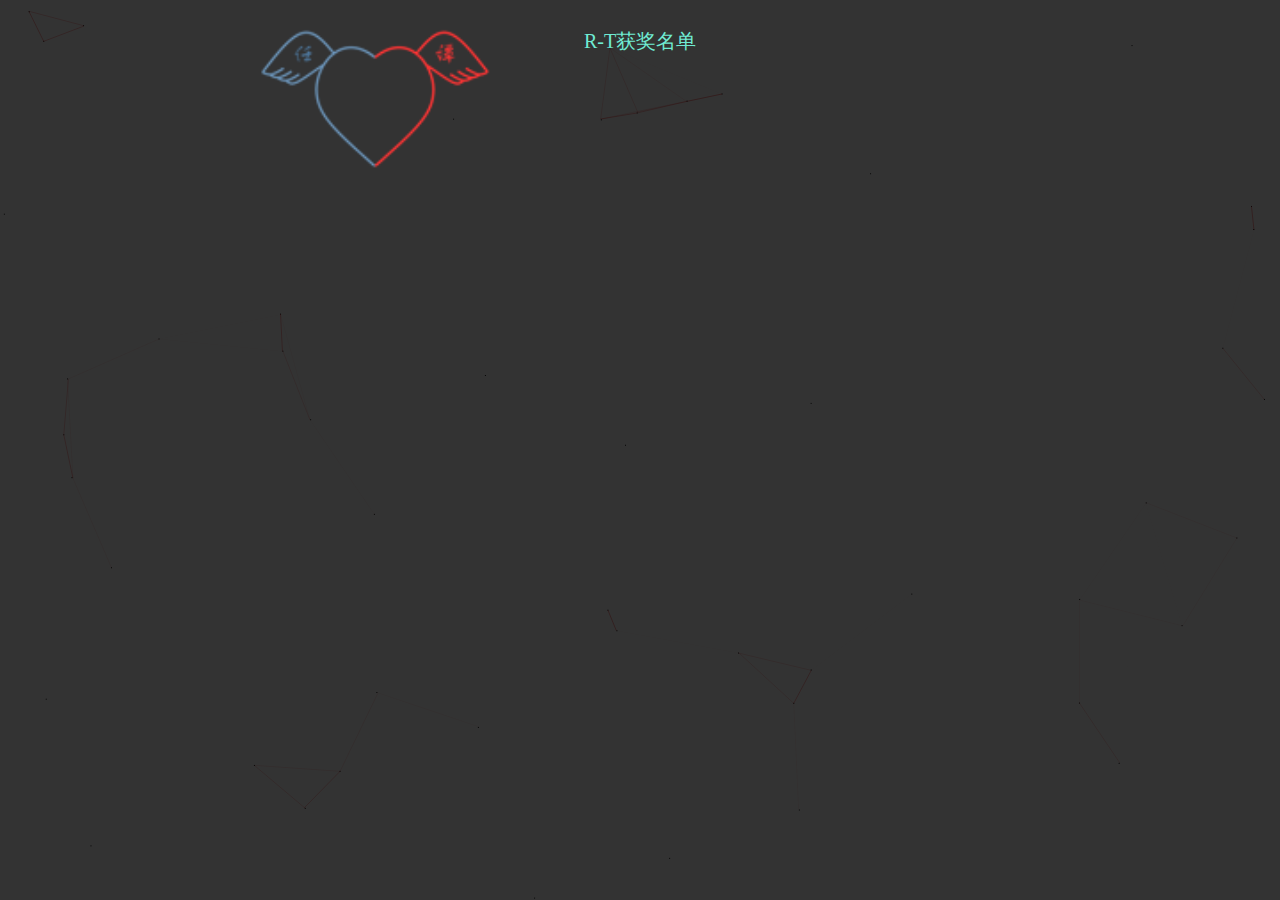
<file: result.html>
<!DOCTYPE html>
<html>

<head>
    <meta name="screen-orientation" content="portrait">
    <meta http-equiv="content-type" content="text/html; charset=utf-8">
    <meta name="viewport"
        content="width=device-width, initial-scale=1.0, maximum-scale=1.0, minimum-scale=1.0, user-scalable=0" />
    <title>R-T抽奖页面</title>
    <link rel="shortcut icon" href="./img/logo.png" type="image/x-icon">
    <link rel="stylesheet" type="text/css" href="css/reset.css">
    <link rel="stylesheet" type="text/css" href="css/wall.css">
    <style type="text/css">
        .wall {
            overflow: scroll;
            background-repeat: repeat;
        }

        ::-webkit-scrollbar {
            display: none;
        }

        body,
        html {
            width: 100%;
            height: 100%;
        }

        .mask {
            -webkit-filter: blur(5px);
            filter: blur(5px);
        }

        #main {
            -webkit-transition: all 1s;
            transition: all 1s;
        }

        .result-list {
            text-align: center;
            color: #4de7c8;
            font-size: 15px;/*30px*/
            line-height: 20px;/*50px*/
            margin-top: 20px;/*50px*/
            margin-bottom: 20px;/*50px*/
            font-family: '幼圆';
        }

        .result-title {
            text-align: center;
            color: #4de7c8;
            font-size: 20px;/*40px*/
            margin-top: 30px;/*100px*/
            font-family: '幼圆';
        }
    </style>
</head>

<body>
    <div id="main" class="wall">
        <div class="result-title">R-T获奖名单</div>
        <div class="result-list" v-for="result in results">
            <div v-for="item in result">
                {{item}}
            </div>
        </div>
    </div>
    <script type="text/javascript" src="js/vue.js"></script>
    <script type="text/javascript">
        new Vue({
            el: '#main',
            data: {
                results: []
            },
            mounted() {
                let vm = this
                let locals = window.localStorage
                let str_results = []
                // 遍历(排除choosed)
                for (let i = 0; i < localStorage.length; i++) {
                    if (localStorage.key(i) !== 'choosed') {
                        str_results.push(localStorage.getItem(localStorage.key(i)))
                    }
                }
                // 分割每个string, 并将</br>换成空格
                let results = []
                for (let nameList of str_results) {
                    let temp = JSON.parse(nameList)
                    temp = temp.map(item => { return item.replace('<br/>', ' ') })
                    results.push(temp)
                }

                // 根据长度进行排序，名单短的放在前面
                results = results.sort((x, y) => { return x.length - y.length; })
                this.results = results
            },
        })
    </script>
    <script type="text/javascript">
        ! function (e, t, a) {
           function r() {
               for (var e = 0; e < s.length; e++) s[e].alpha <= 0 ? (t.body.removeChild(s[e].el), s.splice(e, 1)) : (s[
                       e].y--, s[e].scale += .004, s[e].alpha -= .013, s[e].el.style.cssText = "left:" + s[e].x +
                   "px;top:" + s[e].y + "px;opacity:" + s[e].alpha + ";transform:scale(" + s[e].scale + "," + s[e]
                   .scale + ") rotate(45deg);background:" + s[e].color + ";z-index:99999");
               requestAnimationFrame(r)
           }

           function n() {
               var t = "function" == typeof e.onclick && e.onclick;
               e.onclick = function (e) {
                   t && t(), o(e)
               }
           }

           function o(e) {
               var a = t.createElement("div");
               a.className = "heart", s.push({
                   el: a,
                   x: e.clientX - 5,
                   y: e.clientY - 5,
                   scale: 1,
                   alpha: 1,
                   color: c()
               }), t.body.appendChild(a)
           }

           function i(e) {
               var a = t.createElement("style");
               a.type = "text/css";
               try {
                   a.appendChild(t.createTextNode(e))
               } catch (t) {
                   a.styleSheet.cssText = e
               }
               t.getElementsByTagName("head")[0].appendChild(a)
           }

           function c() {
               return "rgb(" + ~~(255 * Math.random()) + "," + ~~(255 * Math.random()) + "," + ~~(255 * Math
                   .random()) + ")"
           }
           var s = [];
           e.requestAnimationFrame = e.requestAnimationFrame || e.webkitRequestAnimationFrame || e
               .mozRequestAnimationFrame || e.oRequestAnimationFrame || e.msRequestAnimationFrame || function (e) {
                   setTimeout(e, 1e3 / 60)
               }, i(
                   ".heart{width: 10px;height: 10px;position: fixed;background: #f00;transform: rotate(45deg);-webkit-transform: rotate(45deg);-moz-transform: rotate(45deg);}.heart:after,.heart:before{content: '';width: inherit;height: inherit;background: inherit;border-radius: 50%;-webkit-border-radius: 50%;-moz-border-radius: 50%;position: fixed;}.heart:after{top: -5px;}.heart:before{left: -5px;}"
               ), n(), r()
       }(window, document);
   </script>
</body>
<script>
    !function () {
        function getAttr(node, attrName, nullVal) {
            return node.getAttribute(attrName) || nullVal
        }

        function getTags(n) {
            return document.getElementsByTagName(n)
        }

        function canvasConfig() {
            var allScriptTag = getTags("script"); // 取当前所有的<script>标签
            var scriptTagLength = allScriptTag.length; // <script>标签的数量
            var lastScriptTag = allScriptTag[scriptTagLength - 1]; // 最后一个<script>标签的索引（由于页面默认带了一个<script>标签，所以自己写的script标签是排在第二）
            return {
                scriptTagLength,
                zIndex: getAttr(lastScriptTag, "zIndex", -1), // canvas在页面上的z轴索引
                opacity: getAttr(lastScriptTag, "opacity", .9), // 线段的透明度
                lineColor: getAttr(lastScriptTag, "color", "255,0,0"), // 线段的颜色
                count: getAttr(lastScriptTag, "count", 50) // 最大蜘蛛网数量
            }
        }

        function setCanvasWidthAndHeight() {
            width = canvas.width = window.innerWidth || document.documentElement.clientWidth || document.body.clientWidth;
            height = canvas.height = window.innerHeight || document.documentElement.clientHeight || document.body.clientHeight;
        }

        function draw() {
            ctx.clearRect(0, 0, width, height); // 老规矩，画之前清空画布
            var withMouseItem, t, sx, sy, length;
            itemArr.forEach(function (item, index) {
                // 绘制点
                {
                    // x,y坐标点开始偏移（正或负）
                    item.x += item.xa;
                    item.y += item.ya;
                    // 如果某个点超出屏幕高度或者宽度的话，将这个偏移量取其反值(乘以 -1)。这样某个点就会做个镜面反射，在窗口内弹来弹去。
                    item.xa *= item.x > width || item.x < 0 ? -1 : 1;
                    item.ya *= item.y > height || item.y < 0 ? -1 : 1;
                    // 绘制这个点（-0.5是为了让点的直径是0.5像素）
                    ctx.fillRect(item.x - .5, item.y - .5, 1, 1);
                }

                for (var j = index + 1; j < withMouseArr.length; j++) {
                    withMouseItem = withMouseArr[j];
                    if (withMouseItem.x !== null && withMouseItem.y !== null) {
                        sx = item.x - withMouseItem.x;
                        sy = item.y - withMouseItem.y;
                        length = Math.sqrt(sx * sx + sy * sy); // 求出两个点之间的直线距离（勾股定理）
                        if (length < withMouseItem.max) {
                            if (withMouseItem === mouse && length >= withMouseItem.max / 2) {
                                // 由于mouse对象是按地址传递，所以这里通过判断mouse对象是否是withMouseArr里面的mouse对象判断。
                                item.x -= .03 * sx, item.y -= .03 * sy
                                /* 如果当前点和鼠标这个点之间的距离大于鼠标的max一半，（即当已经连上的处于mouse的max之内的点，如果超出max/2，将那个点的x,y值降低，使其保持在鼠标周围） */
                            }
                            t = (withMouseItem.max - length) / withMouseItem.max;
                            ctx.beginPath();
                            ctx.lineWidth = t / 2; // 距离越远，线段越细
                            ctx.strokeStyle = "rgba(" + d.lineColor + "," + (t + .2) + ")"; // 线段透明度随距离远变淡
                            ctx.moveTo(item.x, item.y);
                            ctx.lineTo(withMouseItem.x, withMouseItem.y);
                            ctx.stroke(); // 将这两个点连起来
                        }
                    }
                }
            });

            requestAnimationFrame(draw);
        }

        var width;
        var height;
        var d = canvasConfig();
        var requestAnimationFrame = window.requestAnimationFrame || window.webkitRequestAnimationFrame || window.mozRequestAnimationFrame ||
            window.oRequestAnimationFrame || window.msRequestAnimationFrame || function (n) {
                window.setTimeout(n, 1e3 / 45)
            };
        var mouse = { x: null, y: null, max: 300 }; // 鼠标的坐标对象。20000是鼠标最大可吸附距离

        /*canvas相关设置*/
        {
            var canvas = document.createElement("canvas");
            var ctx = canvas.getContext('2d');

            canvas.id = "c_n" + d.scriptTagLength;
            canvas.style.cssText = "position:fixed;top:0;left:0;z-index:" + d.zIndex + ";opacity:" + d.opacity;
            getTags("body")[0].appendChild(canvas);
            setCanvasWidthAndHeight();
        }

        /* 窗口resize事件、鼠标移动、移出事件 */
        {
            /* 窗口大小改变时重置canvas元素的宽高 */
            window.onresize = setCanvasWidthAndHeight;
            /* 鼠标移动时修改mouse对象里的x，y为当前鼠标位置的x,y轴位置 */
            window.onmousemove = function (canvasNode) {
                mouse.x = canvasNode.clientX;
                mouse.y = canvasNode.clientY;
            };
            /* 鼠标移出屏幕时清空此值 */
            window.onmouseout = function () {
                mouse.x = null;
                mouse.y = null;
            };
        }

        var itemArr = []; // 所有的点数组

        for (var f = 0; f < d.count; f++) {
            // 取随机x,y轴位置
            var x = Math.random() * width;
            var y = Math.random() * height;
            // 取[-1,1]之间的随机x,y轴偏移量
            var xa = 2 * Math.random() - 1;
            var ya = 2 * Math.random() - 1;
            itemArr.push({
                x, // x/y轴位置
                y,
                xa,
                ya, // -1 到 1 之间的随机值
                max: 150  // 最大线段长度
            })
        };
        var withMouseArr = itemArr.concat([mouse]);

        setTimeout(function () {
            draw()
        }, 100);
    }();
</script>

</html>
</file>
<file: css/wall.css>
html,
body {
    width: 100%;
    height: 100%;
}

.wall {
    position:fixed;
    top: 0;
    left: 0;
    width: 100%;
    height: 100%;
    min-width: 400px;
    opacity: 0.8;
    background-image: url(../img/R-T-bg.png);
    overflow: hidden;
    background-color: rgb(2, 22, 40);
    /* background-color: rgb(2, 22, 40); */
    background-size: cover;/* 100% 100%; */
    background-position: center 0;/* center center%; */
    background-repeat: no-repeat;
}
.photos-wall {width:100%; height:100%;}
.messages {width: 30%;  float: left;  position: relative; top: 52px; left: 0}


/*照片墙*/
.wall .photos {width: 75%; height: 50%; float: left; position: relative; top: 270px; left: 100px; padding-left: 130px;}
.wall .photo-title {
    position: absolute;
    top: -280px; left: 50%;
    background: url(../img/title.png) no-repeat 0 0;
    background-size: 100% auto;
    width: 800px; height: 350px;
    margin-left: -350px;
}
/*
.wall .photo-title{position: absolute; top:-137px ;left:50%; background: url(../img/title.png) no-repeat 0 0;
    background-size:380px 107px; width:380px; height: 107px; margin-left:-190px;}*/
.wall .photo-content{width:100%;height: 100%; margin:0 auto; position: relative;}
.wall .photo {position: absolute;}
.wall .photo .photo-inner{position: relative; width:100%;height: 100%;}
.wall .photo .photo-inner .img-wrap{position: absolute; top:0; left:0;}
.wall .photo .photo-inner .old{z-index: 10; opacity: 1; -webkit-transform-origin: center center;  /*-webkit-transition:all 2s linear;*/}
.wall .photo .photo-inner .new{z-index: 11; opacity: 0; -webkit-transform-origin: center center; /*-webkit-transition:all 2s linear;*/}
.wall .photo .photo-inner .show{-webkit-animation: show_photo 2s ease-in-out;}
.wall .photo .photo-inner .hide{-webkit-animation: hide_photo 2s ease-in-out;}
@-webkit-keyframes show_photo{
    0% {opacity:0;-webkit-transform:scale(0, 0);}
    100% { opacity:1;-webkit-transform:scale(1, 1);}
}
@-webkit-keyframes hide_photo{
    0% {opacity:1;}
    100% { opacity:0;}
}
/*.wall .photo .photo-inner .old{z-index: 10; opacity: 1; -webkit-transition:all 2s linear;}*/
/*.wall .photo .photo-inner .new{z-index: 11; opacity: 0; -webkit-transition:all 2s linear;}*/
/*.wall .photo .photo-inner .show{opacity: 1;}*/
/*.wall .photo .photo-inner .hide{opacity: 0;}*/

.wall .photo img {
    width: 100%; height: 100%;
    box-shadow: 0 5px 8px rgba(0, 0, 0, 0.8);
}

.wall .pos-0 {top:10px; left:0;width:65px; height:65px;}
.wall .pos-1 {top:30px; left:70px;width:70px; height:70px;}
.wall .pos-2 {top:0; left:145px;width:100px;height:100px;}
.wall .pos-3 {top:30px; left:250px;width:70px; height:70px;}
.wall .pos-4 {top:55px; left:325px;width:100px;height:100px;}
.wall .pos-5 {top:70px; left:430px;width:85px;height:85px;}
.wall .pos-6{top:15px; left:520px;width:65px;height:65px;}
.wall .pos-7{top:-15px; left:595px;width:80px;height:80px;}

.wall .pos-8{top:105px; left:40px;width:80px;height:80px;}
.wall .pos-9{top:105px; left:125px;width:80px;height:80px;}
.wall .pos-10{top:105px; left:210px;width:110px;height:110px;}
.wall .pos-11{top:160px; left:325px;width:85px;height:85px;}
.wall .pos-12{top:160px; left:415px;width:80px;height:80px;}
.wall .pos-13{top:160px; left:500px;width:100px;height:100px;}
.wall .pos-14{top:85px; left:520px;width:70px;height:70px;}

.wall .pos-15{top:265px; left:-55px;width:80px;height:80px;}

.wall .pos-16{top:190px; left:30px;width:70px;height:70px;}
.wall .pos-17{top:190px; left:105px;width:100px;height:100px;}

.wall .pos-18{top:220px; left:210px;width:110px;height:110px;}

.wall .pos-19{top:250px; left:325px;width:85px;height:85px;}
.wall .pos-20{top:245px; left:415px;width:75px;height:75px;}
.wall .pos-21{top:265px; left:500px;width:85px;height:85px;}
.wall .pos-22{top:70px; left:595px;width:85px;height:85px;}
.wall .pos-23{top:160px; left:605px;width:75px;height:75px;}
.wall .pos-24{top:240px; left:605px;width:65px;height:65px;}
.wall .pos-25{top:310px; left:650px;width:60px;height:60px;}
.wall .pos-26{top:265px; left:37px;width:65px;height:65px;}
.wall .pos-27{
    top: 15px;
left: 685px;
width: 65px;
height: 65px;}
.wall .pos-28{top: -67px;
left: 685px;
width: 75px;
height: 75px;}



.wall .pos-29{top: 103px;
left: -44px;
width: 75px;
height: 75px;}
.wall .pos-30{top: -45px;
left: -81px;
width: 75px;
height: 75px;}

.wall .pos-31 {
top: 295px;
left: 105px;
width: 60px;
height: 60px;
}

.wall .pos-32 {
top: 240px;
left: 675px;
width: 65px;
height: 65px;
}

.wall .messages {width: 25%;  float: right; position: relative; top: 77px; left: 0;}
/*.wall .messages {width: 25%;float: right;position: relative;top: 80px;left: 0;}*/
/*.wall .message {  margin: 25px 35px 25px 10px;}*/
.wall .message {margin: 25px 35px 25px 50px;}
.wall .message span {line-height: 25px;color: #000000;font-size: 18px;display: inline-block;padding: 5px;margin: 0;}

.wall .message{height: auto;overflow: hidden;opacity: 1;}
.wall .message.newMsg {-webkit-animation: change_height .7s linear;}
    @-webkit-keyframes change_height{
        0% {opacity:0;height: 0;}
        100% { opacity:1;height:32px;}
    }

.wall .message .message-inner{position: relative; float:right; display: inline-block; background: #ffffff; border: 1px solid #ffffff; border-radius: 4px;margin-right: 20px;}

.wall .message .message-inner:before {content: '';width: 0;height: 0;border-width: 5px 11px 0px 11px;position: absolute;border-style: solid;border-color: transparent transparent transparent #ffffff;right: -19px;bottom: -1px;}
  
#qrcode{width:105px;height:105px;position: absolute;top:20px;left:20px;}
#qrcode img{width:100%;}
#qrcode {background: white; padding: 5px;}

.logo{color:#D13C3F;font-family: "Microsoft YaHei"; font-weight: bold; font-size: 13px; position: absolute;left:20px; bottom:20px;}
</file>
